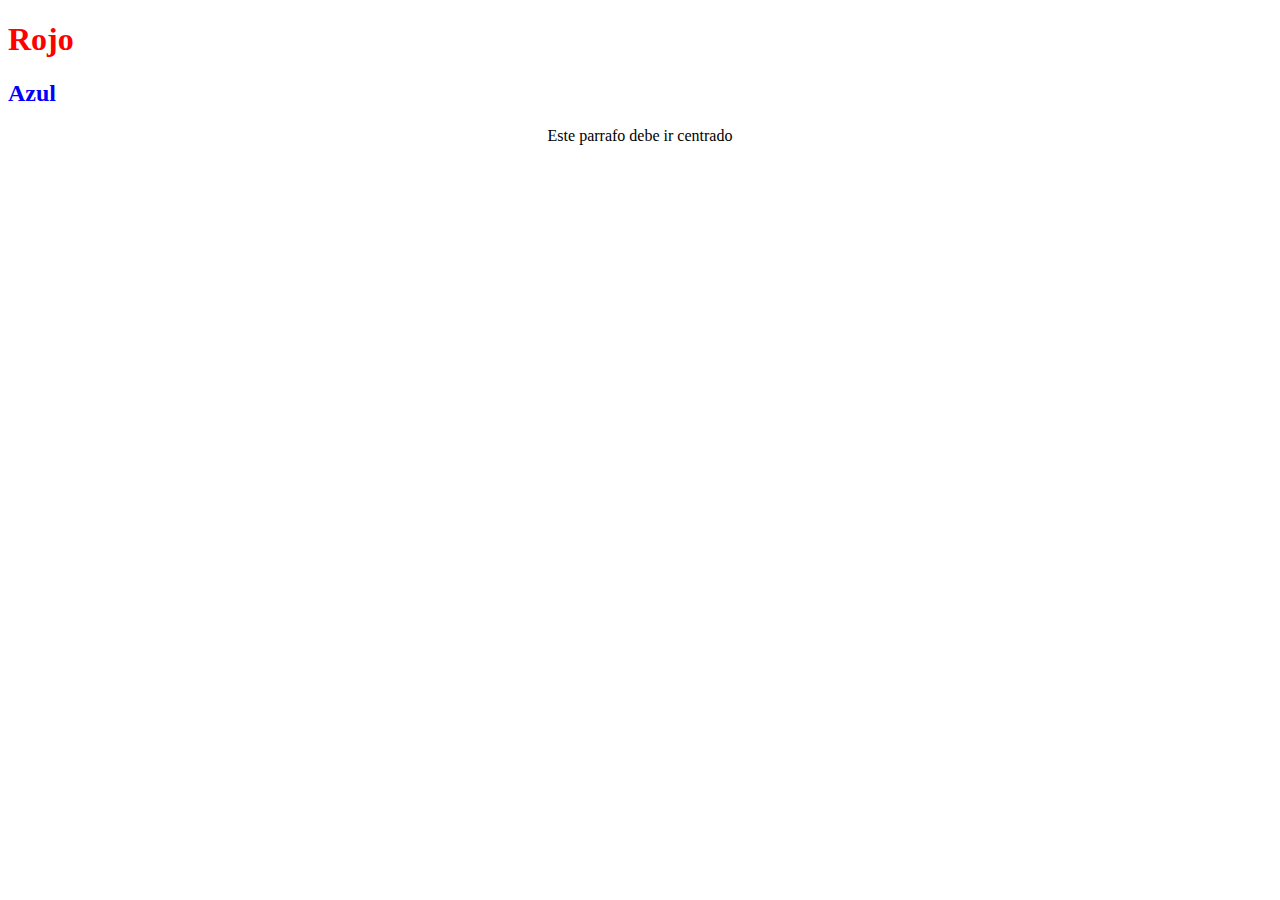
<file: Ejercicio 1/index.html>
<!doctype html>
    <html>
        <head>
            <link rel="stylesheet" href="style.css">
            <title>Respuesta ejercicio 10 </title>
        </head>
        <body>
            <h1>Rojo</h1>
            <h2>Azul</h2>
            <p>Este parrafo debe ir centrado</p>
        </body>
    </html>
</file>
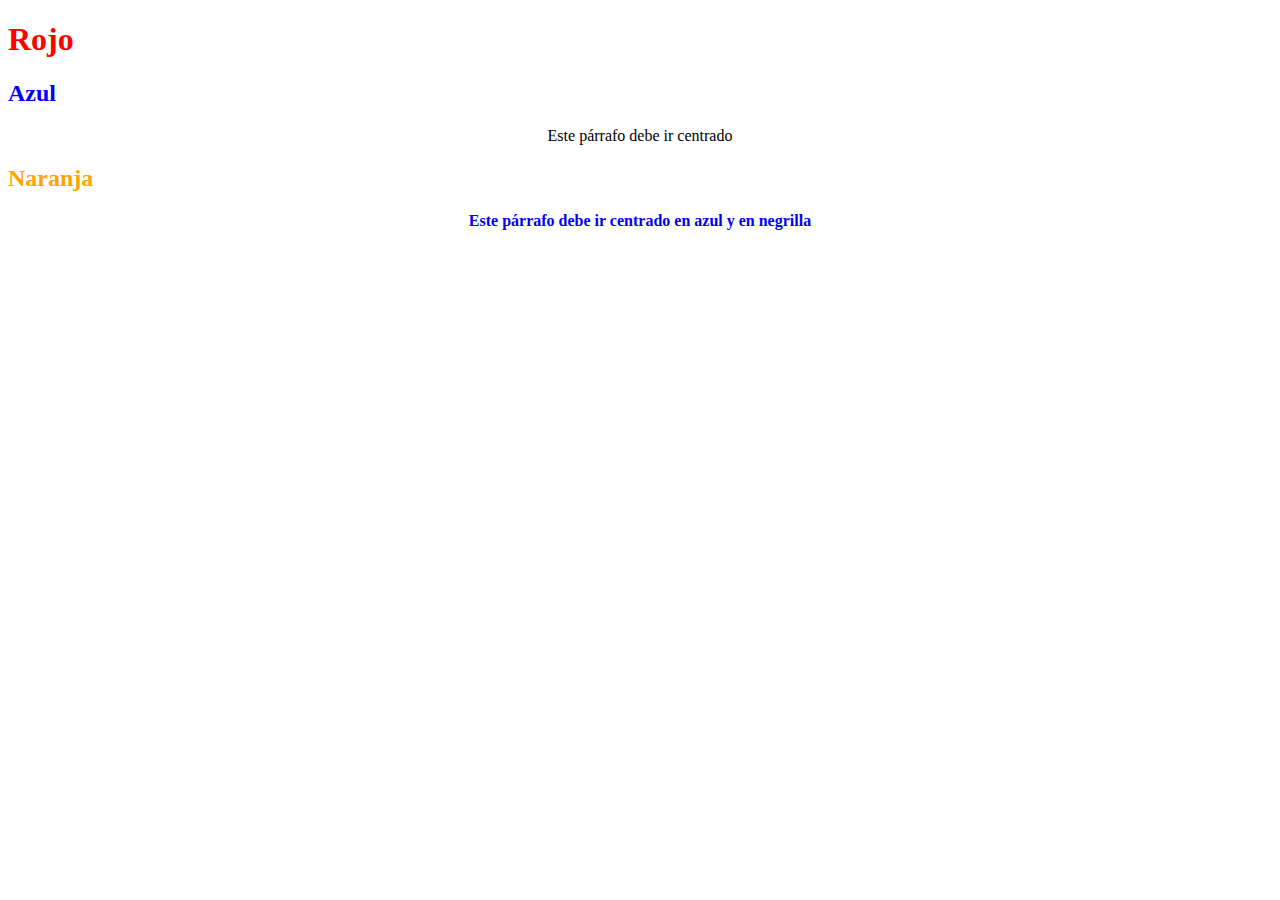
<file: Ejercicio 2/index.html>
<!doctype html>
<html>
       <head>
           <title>Respuesta ejercicio 11</title>
           <link rel="stylesheet" href="style.css">
       </head>
       <body>
           <h1>Rojo</h1>
           <h2 class = "azul">Azul</h2>
           <p>Este párrafo debe ir centrado</p>
           <h2 class = "naranja">Naranja</h2>
           <p class = "azul bold">Este párrafo debe ir centrado en azul y en negrilla</p>
       </body>
</html>
</file>
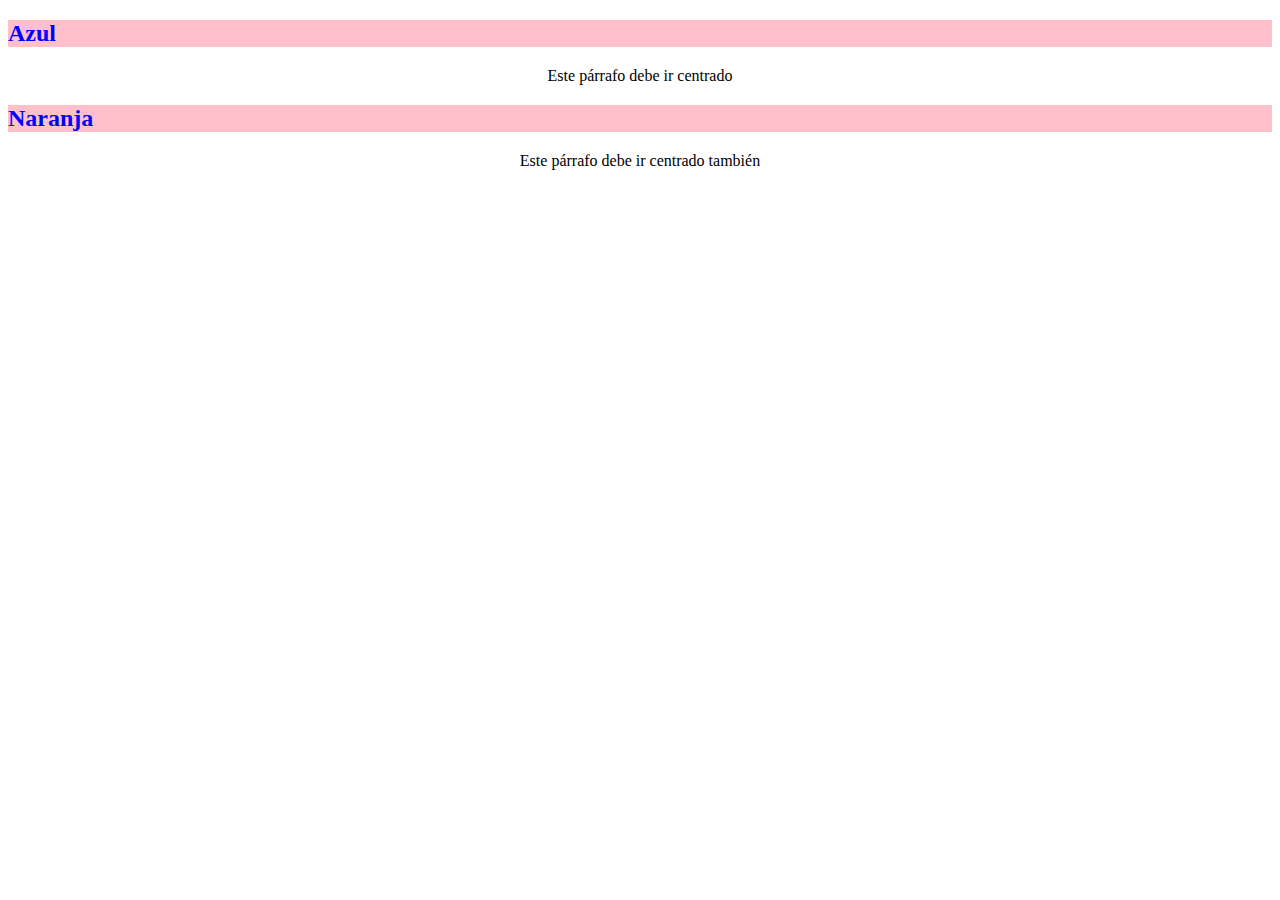
<file: Ejercicio 3/index.html>
<!doctype html>
<html>
    <head>
        <title>Respuesta al ejercicio 12</title>
        <link rel="stylesheet" href="style.css">
    </head>
    <body>
        <h2 id='encabezado'>Azul</h2>
        <p>Este párrafo debe ir centrado</p>
        <h2 id='encabezado'>Naranja</h2>
        <p>Este párrafo debe ir centrado también</p>
    </body>
</html>
</file>
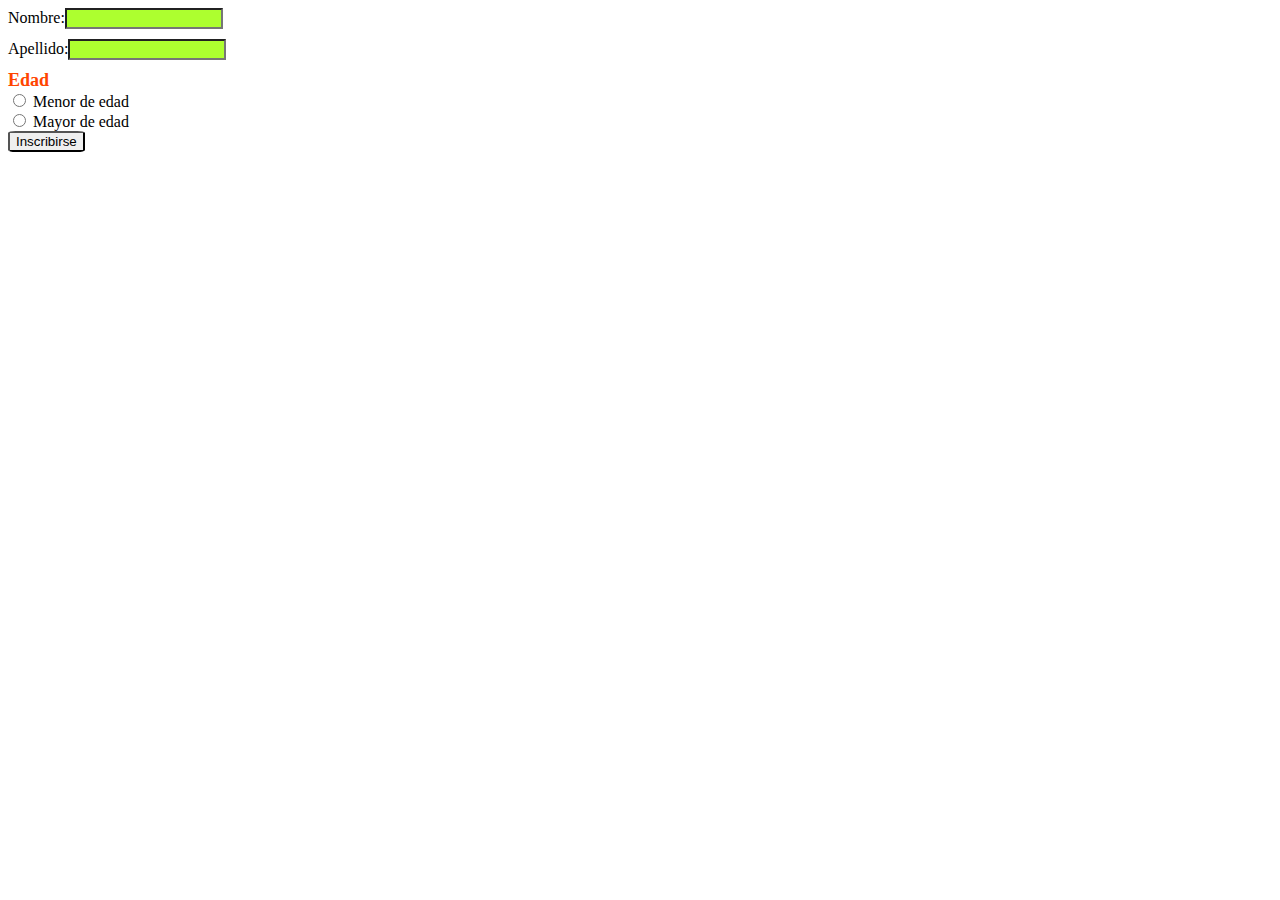
<file: Ejercicio 4/index.html>
<!DOCTYPE html>
<html>
    <head>
        <title>Respuesta al ejercicio 13</title>
        <link rel="stylesheet" href="style.css">
    </head>
    <body>
        <form name="input" action="" method="get">
        Nombre:<input type="text" name="Name" size="20"><br>
        Apellido:<input type="text" name="Name" size="20">
        <div>
            <label for='visitante'>Edad</label><br>
            <input type='radio' id='familiar'>
            <label for='familiar'>Menor de edad</label><br>
            <input type='radio' id='externo'>
            <label for='externo'>Mayor de edad</label>
        </div>
        <input type="button" value="Inscribirse">
        </form>
    </body>
</html>
</file>
<file: Ejercicio 1/style.css>
h1 {
    color: red;

}
h2 {
    color: blue;
}
p {
    text-align: center;
}
</file>
<file: Ejercicio 2/style.css>
h1 {
    color: red;
}
p {
    text-align: center;
}

.azul {
    color :blue;
}
.bold {
    font-weight: bold;
}
.naranja {
    color : orange;
}
</file>
<file: Ejercicio 3/style.css>
#encabezado {
    color : blue;
    background-color : pink;
}
p{
    text-align: center;
}
</file>
<file: Ejercicio 4/style.css>
input[type = "text"]{
    width: 150px;
    margin-bottom: 10px;
    background-color: greenyellow ;
}
label[for='visitante']{
    color:orangered;
    font-weight: bolder;
    font-size : large;
}
input[type="button"]{
    border-radius: 10%;
}
</file>
